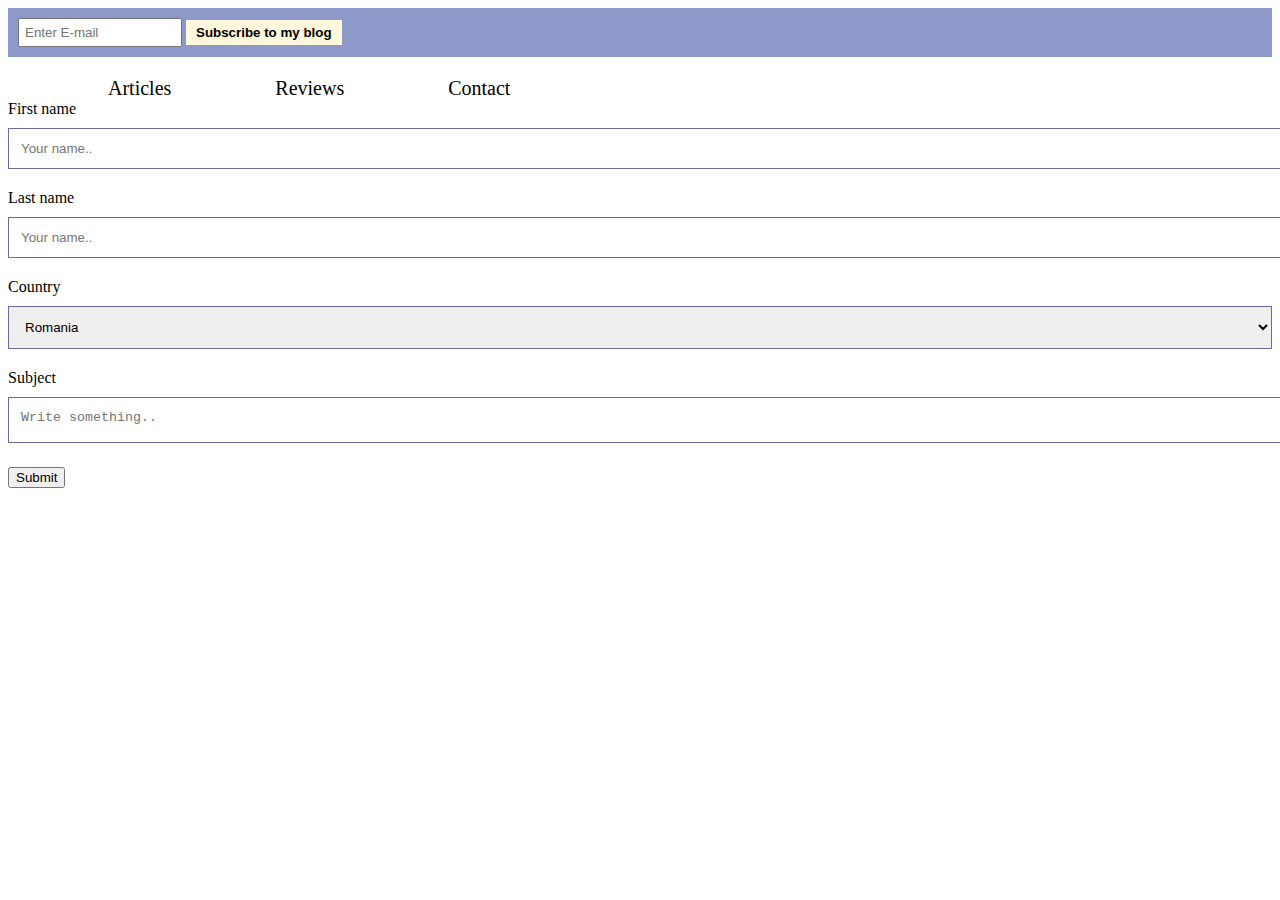
<file: Contact.html>
<!DOCTYPE html>
<html leng="en">
  <head>
    <title>Adina's Blog</title>
    <link rel="stylesheet" href="mystyle.css">
    <meta http-equiv="X-UA-Compatible" contens="IE=edge">
    <meta charset="UTF-8">
    <meta name="viewport" href="mystyle.css">
    
  </head>

  <body>
   <header> 
    <div class="subscribe">
     <form>
      <input type="email" placeholder="Enter E-mail">
      <button type="submit">Subscribe to my blog</button>
   </form>
  </div>
  </header>
  
<div class="menu" onclick="openArticles()">Articles</div>
<div class="menu" onclick="openReviews()">Reviews</div>
<div class="menu" onclick="openContact()">Contact</div>
<div class="container">
    <form>
        <label>First name</label>
        <input type="text" placeholder="Your name..">
        <label>Last name</label>
        <input type="text" placeholder="Your name..">
        <label>Country</label>
        <select>
            <option>Romania</option>
            <option>England</option>
            <option>Greece</option>
        </select>

        <label>Subject</label>
        <textarea placeholder="Write something.." style="height: 20px;"></textarea>
        <input type="submit" value="Submit">
    </form>
</div>

<script src="Script.js"></script>

</body>
</html>
</file>
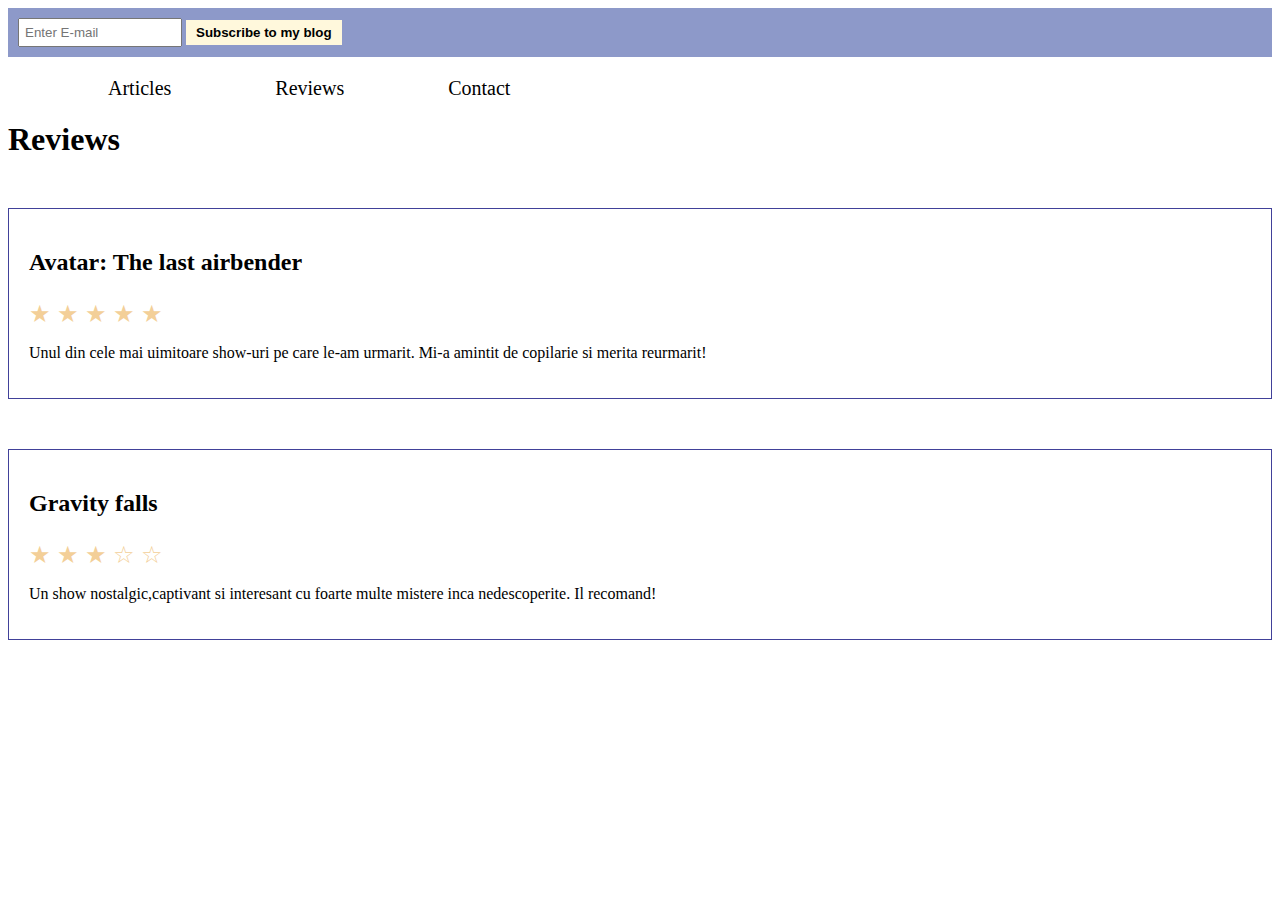
<file: Reviews.html>
<!DOCTYPE html>
<html lang="en">
<head>
    <meta charset="UTF-8">
    <meta name="viewport" content="width=device-width, initial-scale=1.0">
    <title>Reviews</title>
    <link rel="stylesheet" href="mystyle.css">
</head>
<header> 
    <div class="subscribe">
     <form>
      <input type="email" placeholder="Enter E-mail">
      <button type="submit">Subscribe to my blog</button>
   </form>
  </div>
  </header>
  <body>
<div class="menu" onclick="openArticles()">Articles</div>
<div class="menu" onclick="openReviews()">Reviews</div>
<div class="menu" onclick="openContact()">Contact</div>
<h1> Reviews</h1>
<div class="review">
<h2>Avatar: The last airbender</h2>
<p class="rating">
    <span class="star">&#9733</span>
    <span class="star">&#9733</span>
    <span class="star">&#9733</span>
    <span class="star">&#9733</span>
    <span class="star">&#9733</span>
</p>
<p> Unul din cele mai uimitoare show-uri pe care le-am urmarit. Mi-a amintit de copilarie si merita reurmarit!</p>
</div>
<div class="review">
<h2>Gravity falls</h2>
<p class="rating">
    <span class="star">&#9733</span>
    <span class="star">&#9733</span>
    <span class="star">&#9733</span>
    <span class="star">&#9734</span>
    <span class="star">&#9734</span>
</p>
<p> Un show nostalgic,captivant si interesant cu foarte multe mistere inca nedescoperite. Il recomand!</p>
</div>
 <script src="Script.js"></script>

</body>
</html>
</file>
<file: mystyle.css>
.menu{
    margin-left: 100px;
    margin-top: 20px;
    color: black;
    font-family: 'Times New Roman';
    font-size: 20px;
    display: inline-block;
    font-weight: 300;
    }
    
    .menu:hover {
      color:#646890;
    }
   
   .title {
     margin-left: 350px;
     width: 800px;
     font-family: 'Times New Roman';
     font-size: 40px;
     margin-top: 100px;
     display: block;
   }
   
   .undertitle{
     color: gray;
     
     font-size: 15px;
     font-family: 'Times New Roman';
     margin-top: 30px;
     margin-bottom: 400px;
     display: inline-block;

   }
   .first{
     margin-left: 350px;
   }
   .image{
     width:1000px;
     display: block;
     margin: 0 auto;
   }
   .descript{
     width: 1000px;
     display: block;
     margin: 50px auto;
     font-family: 'Times NEw Roman';
     color: black;
     font-size: 15px;
   }
   
  header{
    position:sticky;
    top:0;
    background-color:#8d99c9;
  }
 
 .subscribe{
    padding: 10px;
    background-color:#8d99c9;
 }
 .subscribe input{
   width: 150px;
   padding: 5px;
 }
 .subscribe button {
   background-color: cornsilk;
   border: none;
   padding: 5px 10px;
   color: black;
   font-weight: bold;}

   .review{
     margin-top: 50px;
     border: 1px solid rgb(65, 65, 153);
     padding: 20px;
   }

   .rating{
     font-size: 24px;
     margin-bottom: 10px;
   }
   .star{
    color: rgb(243, 207, 152);
   }

   input[type="text"],select, textarea{
    width: 100%;
    margin-bottom:20px;
    margin-top:10px;
    padding: 12px;
    border: 1px solid rgb(107, 107, 163) ;

   }
</file>
